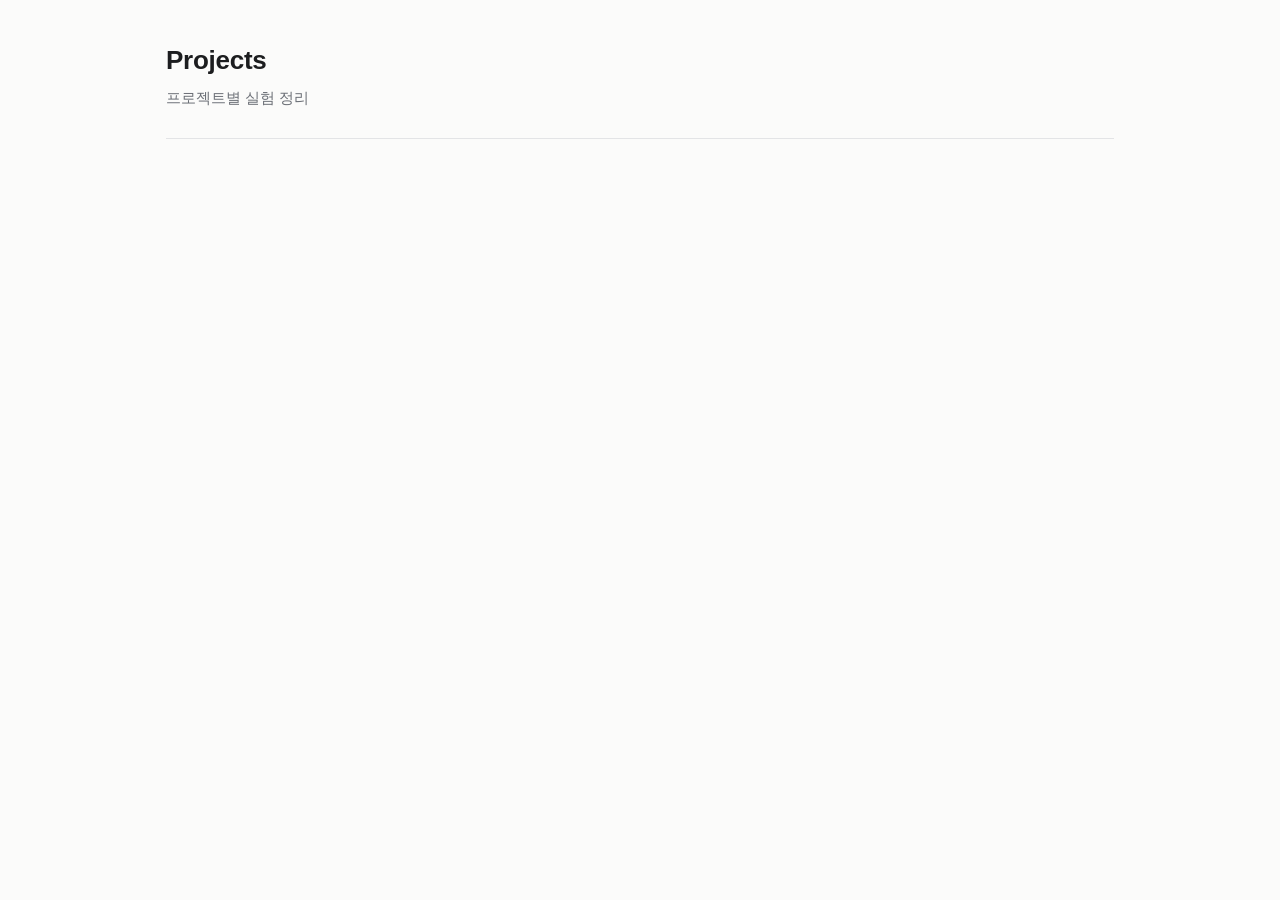
<file: index.html>
<!doctype html>
<html lang="ko">
<head>
<meta charset="utf-8">
<meta name="viewport" content="width=device-width, initial-scale=1">
<meta name="robots" content="noindex, nofollow">
<title>Projects</title>
<link rel="stylesheet" href="style.css">
</head>
<body>
<main>
  <h1>Projects</h1>
  <p class="sub">프로젝트별 실험 정리</p>
  <ul class="plist">
  </ul>
</main>
</body>
</html>
</file>
<file: style.css>
:root {
  --bg: #fbfbfa; --fg: #1c1d1f; --muted: #6b6f76; --line: #e3e4e6; --card: #ffffff;
  --accent: #2f5fd0; --best: #0d7a4f; --base-bg: #f1f3f7;
}
@media (prefers-color-scheme: dark) {
  :root {
    --bg: #131416; --fg: #e8e9eb; --muted: #9a9fa8; --line: #2b2d31; --card: #1a1b1e;
    --accent: #8fb0ff; --best: #5ed3a0; --base-bg: #202329;
  }
}
* { box-sizing: border-box; }
body {
  margin: 0; background: var(--bg); color: var(--fg);
  font: 15px/1.6 -apple-system, BlinkMacSystemFont, "Segoe UI", "Apple SD Gothic Neo", "Noto Sans KR", sans-serif;
}
main { max-width: 980px; margin: 0 auto; padding: 40px 16px 64px; }
h1 { font-size: 26px; margin: 0 0 4px; letter-spacing: -0.01em; }
.sub { color: var(--muted); margin: 0 0 28px; }
a { color: var(--accent); text-decoration: none; }
a:hover { text-decoration: underline; }
.crumb { font-size: 13px; margin-bottom: 14px; }
.plist { list-style: none; padding: 0; margin: 0; border-top: 1px solid var(--line); }
.plist li { padding: 14px 2px; border-bottom: 1px solid var(--line); display: flex; gap: 16px; flex-wrap: wrap; align-items: baseline; }
.plist a { font-weight: 600; min-width: 130px; }
.plist span { color: var(--muted); }
.wrap { overflow-x: auto; background: var(--card); border: 1px solid var(--line); border-radius: 10px; }
table { border-collapse: collapse; width: 100%; min-width: 640px; }
th, td { padding: 12px 14px; text-align: left; vertical-align: top; border-bottom: 1px solid var(--line); }
tr:last-child td { border-bottom: 0; }
th { font-size: 12px; font-weight: 600; color: var(--muted); white-space: nowrap; }
th.num, td.num { text-align: right; white-space: nowrap; font-variant-numeric: tabular-nums; }
td.num { font-family: ui-monospace, SFMono-Regular, Menlo, Consolas, monospace; font-size: 14px; }
tr.base td { background: var(--base-bg); }
.label { font-weight: 600; }
.exp { color: var(--muted); font-size: 12px; font-family: ui-monospace, SFMono-Regular, Menlo, Consolas, monospace; }
.desc { color: var(--fg); }
.best { color: var(--best); font-weight: 700; }
.pending { color: var(--muted); font-family: inherit; font-size: 13px; }
.note { color: var(--muted); font-size: 13px; margin-top: 14px; }
h2 { font-size: 18px; margin: 40px 0 4px; letter-spacing: -0.01em; }
h2 + .sub { margin-bottom: 16px; }
.diff { color: var(--muted); font-weight: 400; font-size: 12px; }
td.num.pending { font-size: 12px; }
</file>
